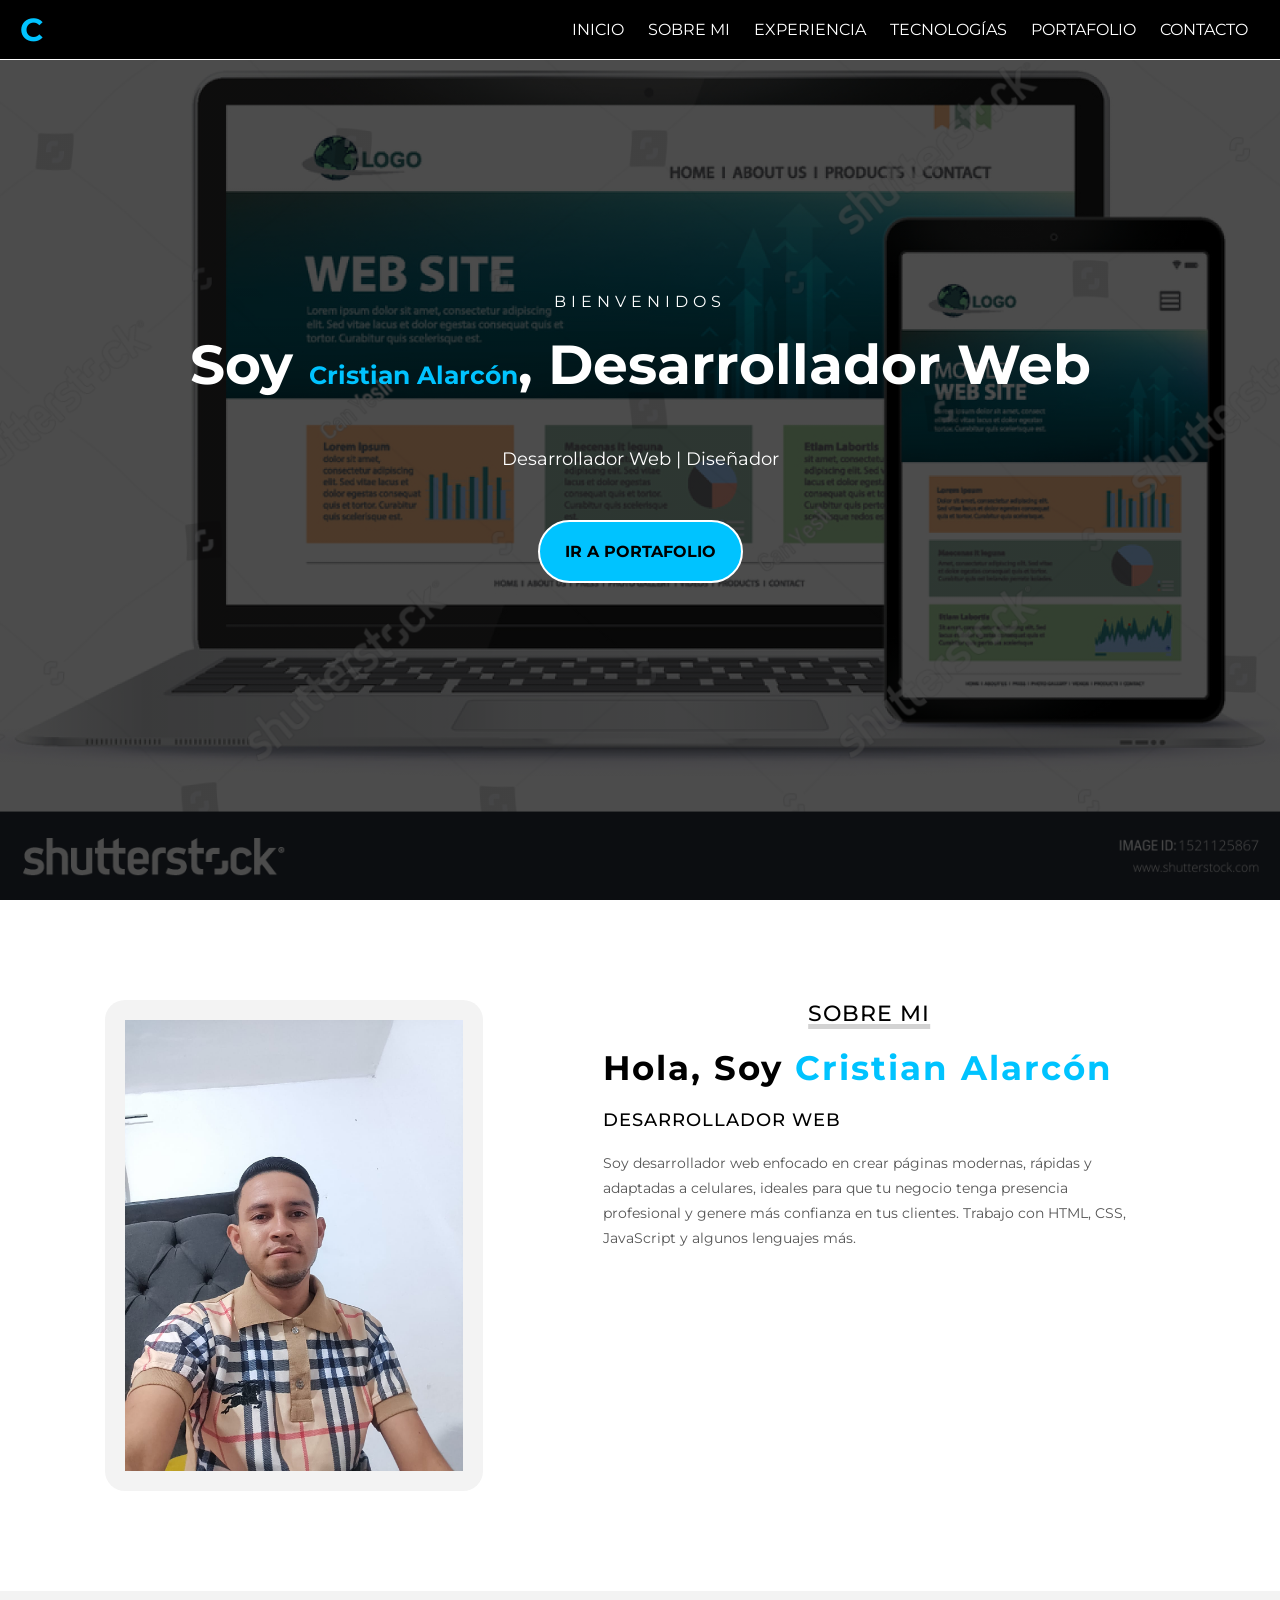
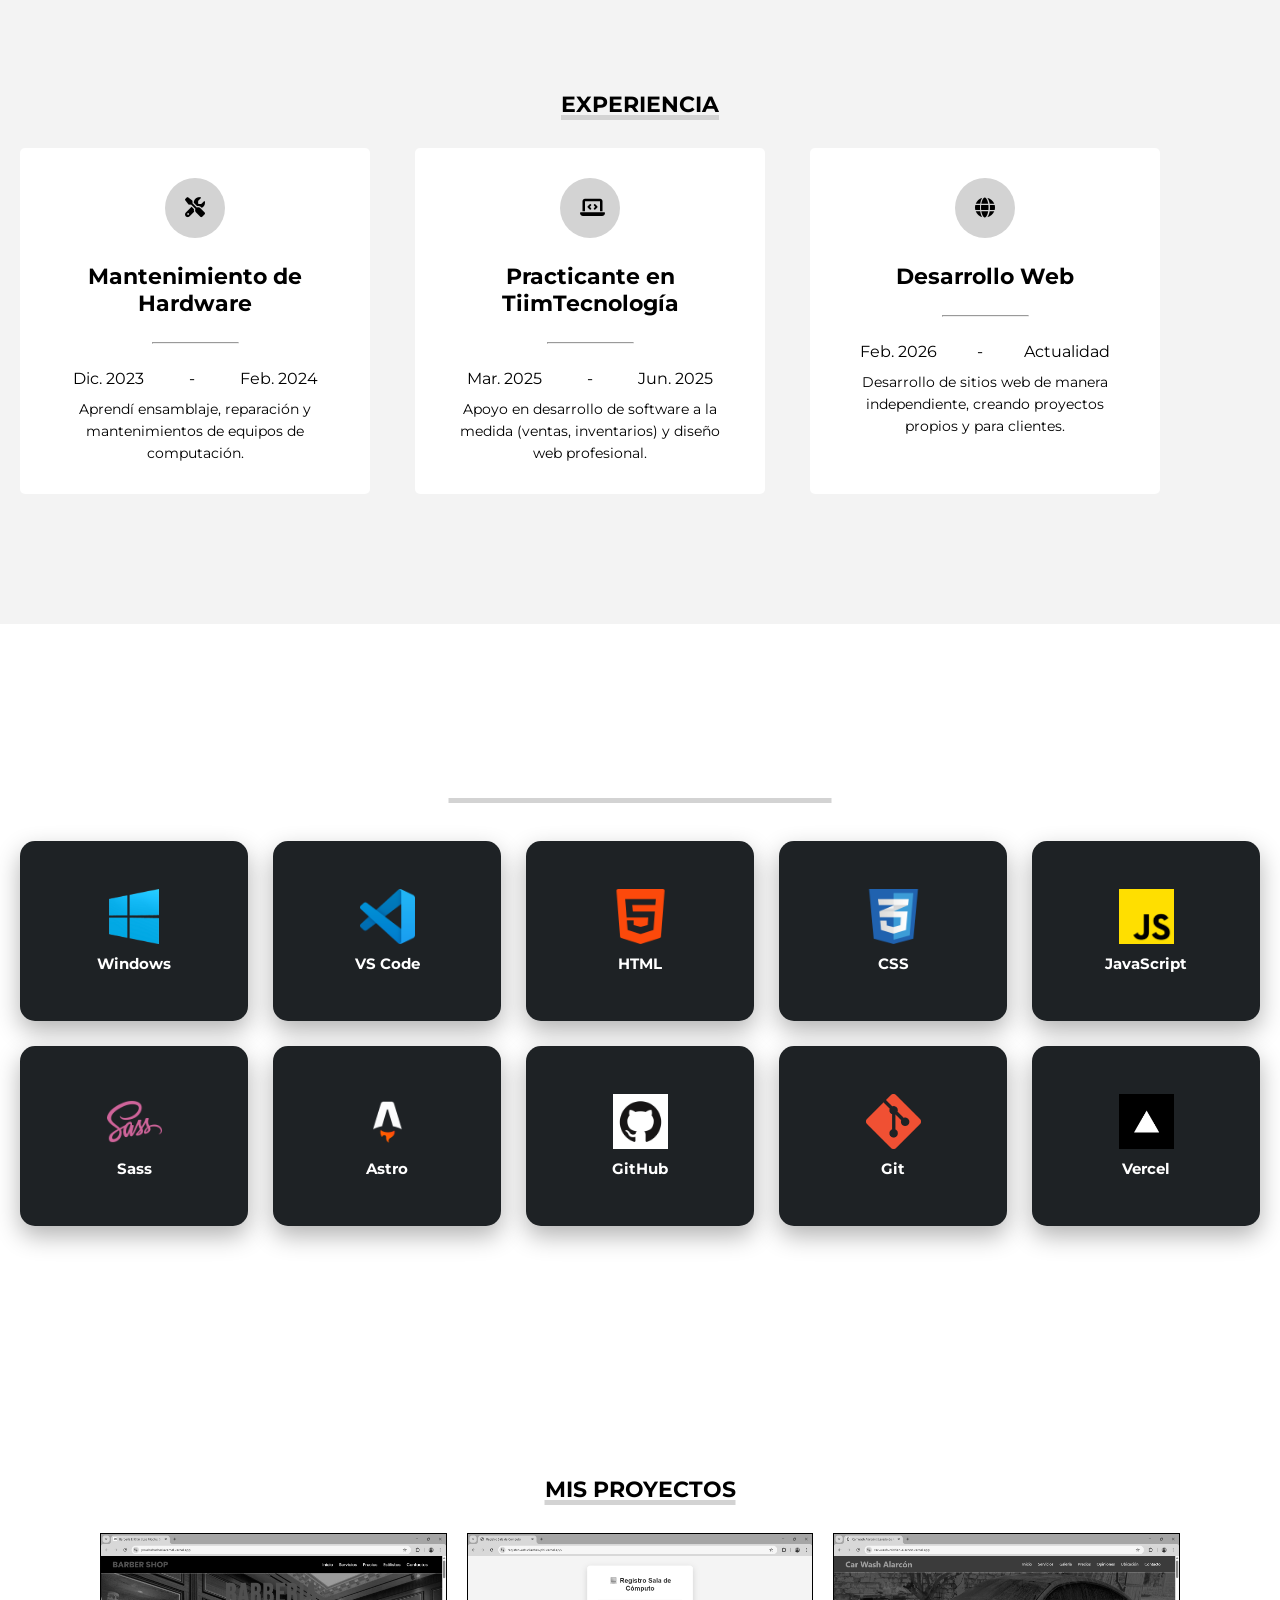
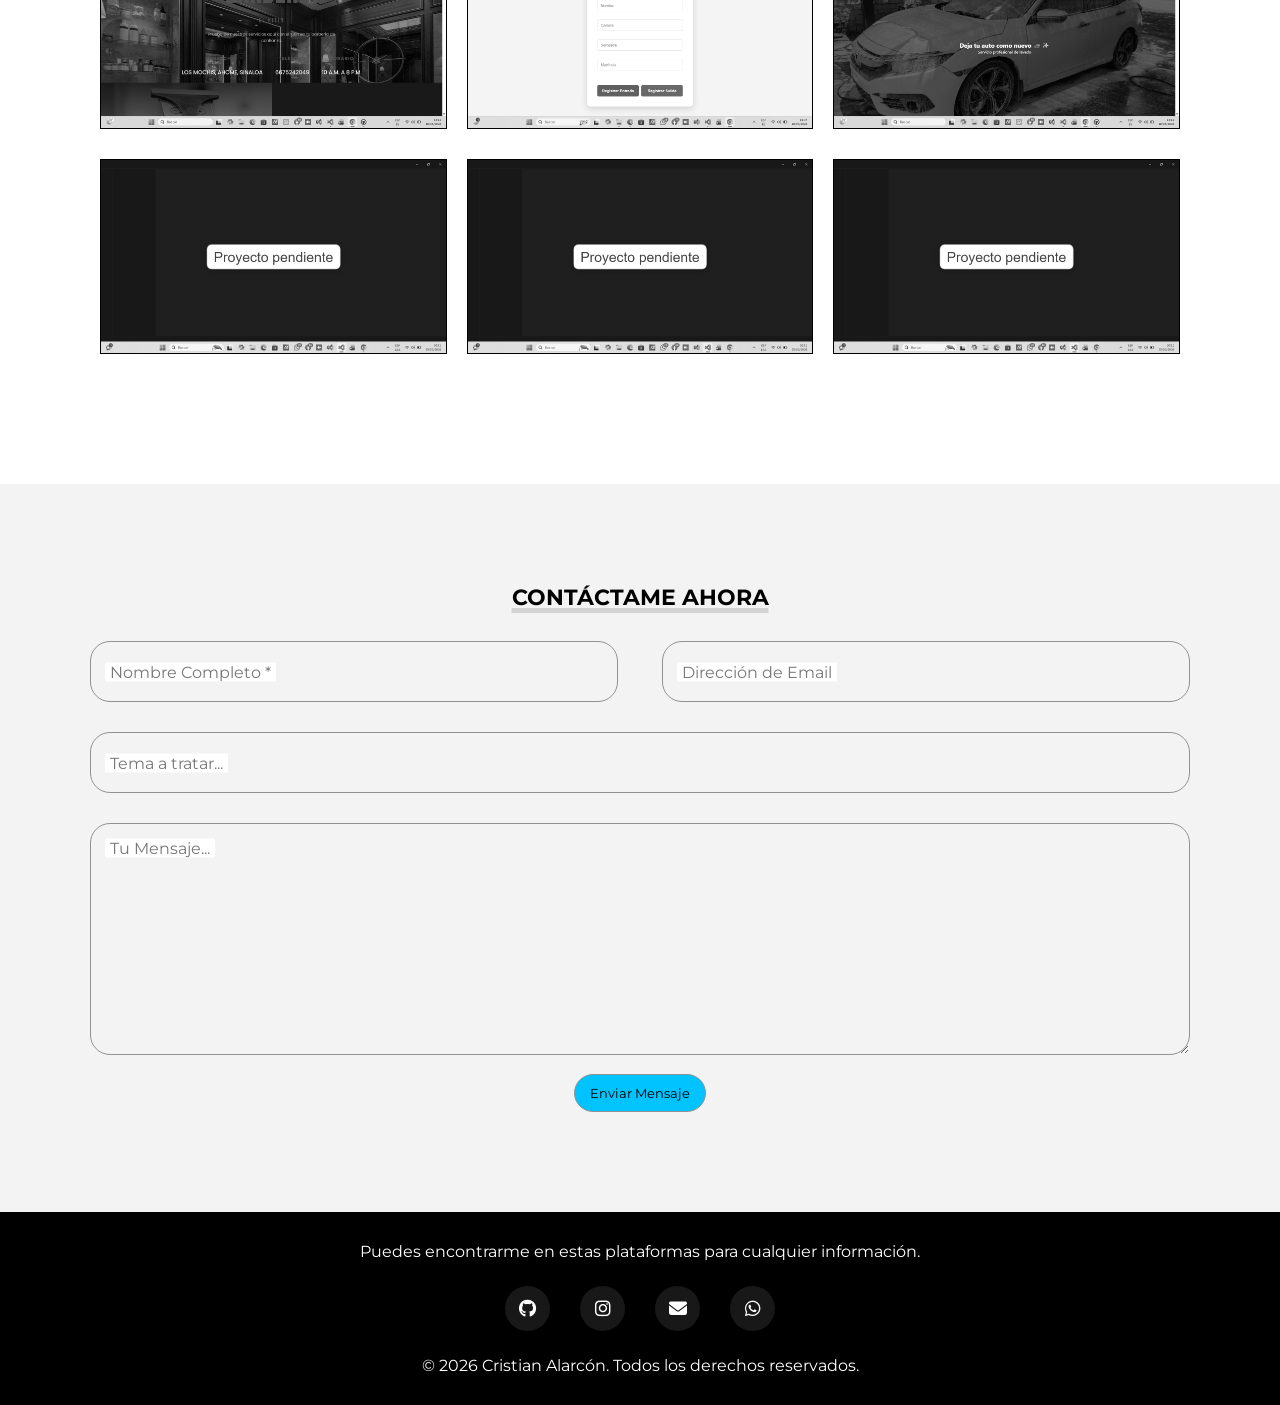
<file: index.html>
<!DOCTYPE html>
<html lang="es">

<head>
    <meta charset="UTF-8">
    <meta name="viewport" content="width=device-width, initial-scale=1.0">
    <title>Cristian Alarcón</title>
    <link rel="icon" href="assets/logo.jpg">
    <link rel="stylesheet" href="css/styles.css">
    <link rel="stylesheet" href="https://cdnjs.cloudflare.com/ajax/libs/font-awesome/6.1.1/css/all.min.css">
</head>

<body>

    <!-- ENCABEZADO -->
    <header>
        <div class="contenido-header">
            <h1>C</h1>
            <nav id="nav">
                <ul id="links">
                    <li><a href="#inicio">INICIO</a></li>
                    <li><a href="#sobremi">SOBRE MI</a></li>
                    <li><a href="#experiencias">EXPERIENCIA</a></li>
                    <li><a href="#tecnologias">TECNOLOGÍAS</a></li>
                    <li><a href="#portafolio">PORTAFOLIO</a></li>
                    <li><a href="#contacto">CONTACTO</a></li>
                </ul>
            </nav>

            <!-- Icono del menu responsive -->
            <div id="icono-nav" onclick="responsiveMenu()">
                <i class="fa-solid fa-bars"></i>
            </div>
        </div>
    </header>

    <!-- INICIO -->
    <section id="inicio" class="hero">
        <div class="presentacion">
            <p class="bienvenida">Bienvenidos</p>
            <h2>Soy <span>Cristian Alarcón</span>, Desarrollador Web</h2>
            <p class="descripcion">Desarrollador Web | Diseñador</p>
            <a href="#portafolio">Ir a Portafolio</a>
        </div>
    </section>

    <!-- SECCION SOBRE MI -->
    <section id="sobremi">
        <div class="contenedor-foto">
            <img src="images/perfil.jpg" alt="">
        </div>
        <div class="sobremi">
            <h3 class="titulo-seccion">Sobre Mi</h3>
            <h2>Hola, Soy <span>Cristian Alarcón</span> </h2>
            <h3>Desarrollador Web</h3>
            <p>Soy desarrollador web enfocado en crear páginas modernas, rápidas y adaptadas
                a celulares, ideales para que tu negocio tenga presencia profesional y genere
                más confianza en tus clientes. Trabajo con HTML, CSS, JavaScript y algunos
                lenguajes más.</p>
            <!-- <a href="#">Descargar CV</a> -->
        </div>
    </section>

    <!-- SECCION EXPERIENCIA -->
    <section id="experiencias">
        <h3 class="titulo-seccion">EXPERIENCIA</h3>
        <div class="fila">
            <div class="experiencia">
                <span class="icono"> <i class="fa-solid fa-screwdriver-wrench"></i></span>
                <h4>Mantenimiento de Hardware</h4>
                <hr>
                <ul class="experiencias-tag">
                    <li>Dic. 2023</li>
                    <li>-</li>
                    <li>Feb. 2024</li>
                </ul>
                <p>Aprendí ensamblaje, reparación y mantenimientos de equipos de computación.
                </p>
            </div>
            <div class="experiencia">
                <span class="icono"><i class="fa-solid fa-laptop-code"></i></span>
                <h4>Practicante en TiimTecnología</h4>
                <hr>
                <ul class="experiencias-tag">
                    <li>Mar. 2025</li>
                    <li>-</li>
                    <li>Jun. 2025</li>
                </ul>
                <p>Apoyo en desarrollo de software a la medida (ventas, inventarios) y diseño web profesional.
                </p>
            </div>
            <div class="experiencia">
                <span class="icono"><i class="fa-solid fa-globe"></i></span>
                <h4>Desarrollo Web</h4>
                <hr>
                <ul class="experiencias-tag">
                    <li>Feb. 2026</li>
                    <li>-</li>
                    <li>Actualidad</li>
                </ul>
                <p>Desarrollo de sitios web de manera independiente, creando proyectos propios y para clientes.
                </p>
            </div>
        </div>
    </section>

    <!-- SECCION TECNOLOGÍAS -->
    <section id="tecnologias">
        <div class="contenedor-tecnologias">
            <h3 class="titulo-seccion">TECNOLOGÍAS Y HERRAMIENTAS</h3>
            <div class="tecnologias-grid">
                <div class="tecnologia-card">
                    <img src="assets/windows.png">
                    <h3>Windows</h3>
                </div>
                <div class="tecnologia-card">
                    <img src="assets/vscode.png">
                    <h3>VS Code</h3>
                </div>
                <div class="tecnologia-card">
                    <img src="assets/html.png">
                    <h3>HTML</h3>
                </div>
                <div class="tecnologia-card">
                    <img src="assets/css.png">
                    <h3>CSS</h3>
                </div>
                <div class="tecnologia-card">
                    <img src="assets/javascript.png">
                    <h3>JavaScript</h3>
                </div>
                <div class="tecnologia-card">
                    <img src="assets/sass.png">
                    <h3>Sass</h3>
                </div>
                <div class="tecnologia-card">
                    <img src="assets/astro.png">
                    <h3>Astro</h3>
                </div>
                <div class="tecnologia-card">
                    <img src="assets/github.png">
                    <h3>GitHub</h3>
                </div>
                <div class="tecnologia-card">
                    <img src="assets/git.png">
                    <h3>Git</h3>
                </div>
                <div class="tecnologia-card">
                    <img src="assets/vercel.png">
                    <h3>Vercel</h3>
                </div>
            </div>
        </div>
    </section>

    <!-- SECCION PORTAFOLIO -->
    <section id="portafolio">
        <h3 class="titulo-seccion">Mis Proyectos</h3>
        <div class="fila">
            <div class="proyecto">
                <img src="images/barberia-web.png" alt="">
                <div class="info">
                    <h4>Barberia</h4>
                    <p>Sitio web con reservas y diseño profesional</p>
                    <a href="https://pruebabarberiavercel.vercel.app/" target="_blank" class="btn-proyecto">Ver
                        proyecto</a>
                </div>
            </div>
            <div class="proyecto">
                <img src="images/registro-web.png" alt="">
                <div class="info">
                    <h4>Sistema de Estudiantes</h4>
                    <p>CRUD con base de datos en Supabase</p>
                    <a href="https://registro-estudiantes-phi.vercel.app/" target="_blank" class="btn-proyecto">Ver
                        proyecto</a>
                </div>
            </div>
            <div class="proyecto">
                <img src="images/car-wash-web.png" alt="">
                <div class="info">
                    <h4>Car Wash</h4>
                    <p>Sitio web para servicios de autolavados</p>
                    <a href="https://car-wash-cristian-alarcon.vercel.app/" target="_blank" class="btn-proyecto">Ver
                        proyecto</a>
                </div>
            </div>
        </div>
        <div class="fila">
            <div class="proyecto">
                <img src="images/proyecto-pendiente.jpg" alt="">
                <div class="info">
                    <h4>Descripcion Proyecto</h4>
                    <p>Diseño Web</p>
                </div>
            </div>
            <div class="proyecto">
                <img src="images/proyecto-pendiente.jpg" alt="">
                <div class="info">
                    <h4>Descripcion Proyecto</h4>
                    <p>Diseño Web</p>
                </div>
            </div>
            <div class="proyecto">
                <img src="images/proyecto-pendiente.jpg" alt="">
                <div class="info">
                    <h4>Descripcion Proyecto</h4>
                    <p>Diseño Web</p>
                </div>
            </div>
        </div>
    </section>

    <!-- SECCTION CONTACTO -->
    <section id="contacto">
        <h3 class="titulo-seccion">Contáctame ahora</h3>
        <div class="contenedor-form">
            <form action="https://formsubmit.co/cristianrosario30092000@gmail.com" method="POST">
                <input type="hidden" name="_next"
                    value="https://www-portafolio-cristianalarcon.vercel.app/gracias.html">
                <input type="hidden" name="_subject" value="Nuevo mensaje desde tu portafolio">
                <input type="hidden" name="_template" value="table">
                <input type="hidden" name="_captcha" value="false">
                <input type="hidden" name="_autoresponse" value="Gracias por tu mensaje, te responderé pronto.">
                <input type="hidden" name="_replyto" value="email">

                <div class="fila mitad">

                    <div class="input-container">
                        <input type="text" name="nombre" id="nombre" placeholder=" " required>
                        <label for="nombre">Nombre Completo *</label>
                    </div>

                    <div class="input-container">
                        <input type="email" name="email" id="email" placeholder=" " required>
                        <label for="email">Dirección de Email</label>
                    </div>

                </div>

                <div class="fila">

                    <div class="input-container">
                        <input type="text" name="tema" id="tema" placeholder=" " required>
                        <label for="tema">Tema a tratar...</label>
                    </div>

                </div>

                <div class="fila">

                    <div class="input-container">
                        <textarea name="mensaje" id="mensaje" cols="30" rows="10" placeholder=" " required></textarea>
                        <label for="mensaje">Tu Mensaje...</label>
                    </div>

                </div>
                <input type="submit" value="Enviar Mensaje" class="btn-enviar">
            </form>
        </div>
    </section>

    <!-- SECCION FOOTER -->
    <footer>
        <p>Puedes encontrarme en estas plataformas para cualquier información.</p>
        <div style="margin:20px 0;">

            <a href="https://github.com/cristianrosario2026" target="_blank" rel="noopener noreferrer">
                <i class="fa-brands fa-github"></i>
            </a>

            <a href="https://instagram.com/cristianrosario30092000" target="_blank" rel="noopener noreferrer">
                <i class="fa-brands fa-instagram"></i>
            </a>

            <a href="https://mail.google.com/mail/?view=cm&fs=1&to=cristianrosario30092000@gmail.com" target="_blank"
                rel="noopener noreferrer">
                <i class="fa-solid fa-envelope"></i>
            </a>

            <a href="https://wa.me/526681516491" target="_blank" rel="noopener noreferrer">
                <i class="fa-brands fa-whatsapp"></i>
            </a>

        </div>
        <p>© 2026 Cristian Alarcón. Todos los derechos reservados.</p>
    </footer>

    <script src="js/script.js"></script>

</body>

</html>
</file>
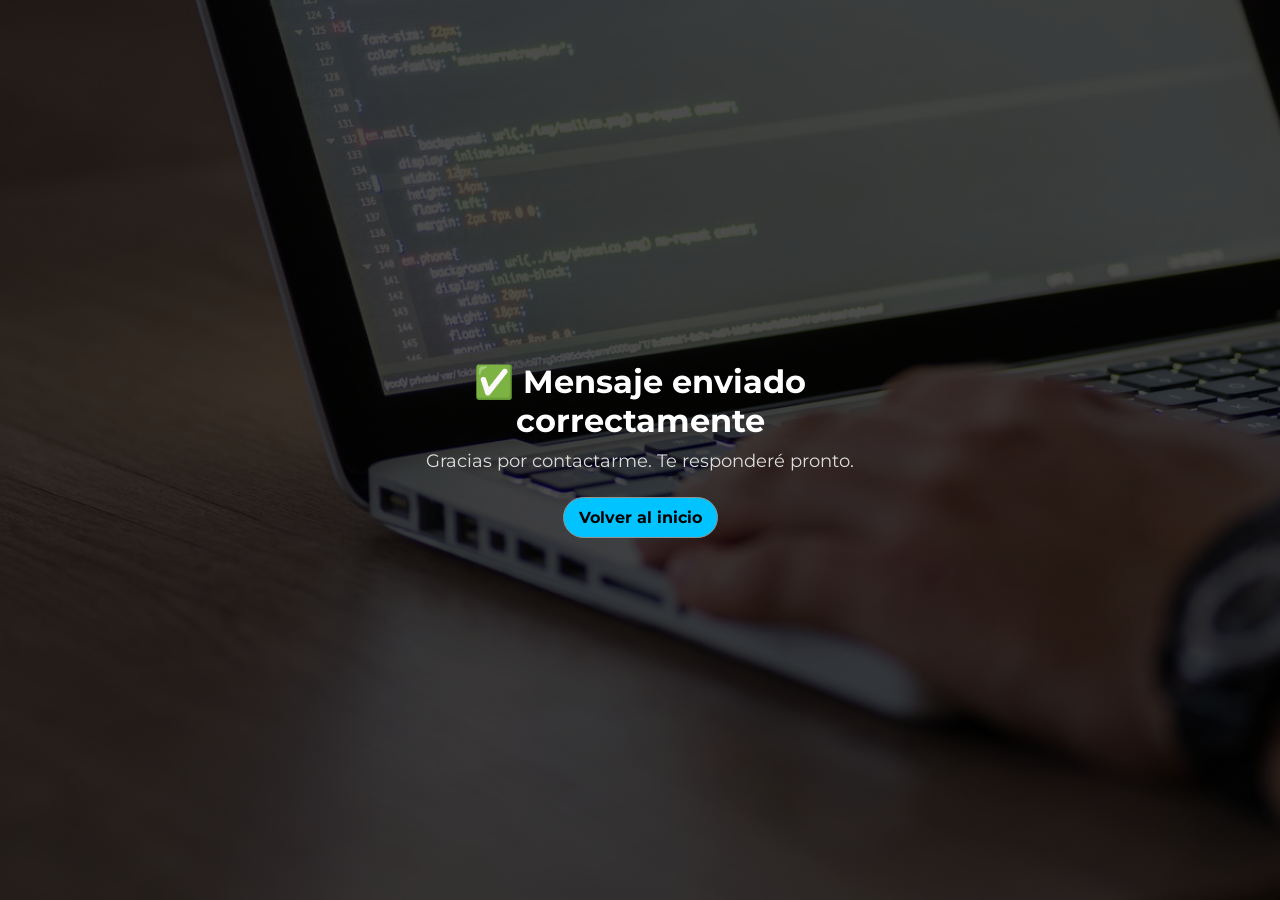
<file: pages/gracias.html>
<!DOCTYPE html>
<html lang="es">

<head>
    <meta charset="UTF-8">
    <meta name="viewport" content="width=device-width, initial-scale=1.0">
    <title>Cristian Alarcón</title>
    <link rel="icon" href="../assets/logo.jpg">
    <link rel="stylesheet" href="../css/styles.css">
</head>

<body class="pagina-gracias">
    <div class="contenido-gracias">
        
        <h1>✅ Mensaje enviado correctamente</h1>
        <p>Gracias por contactarme. Te responderé pronto.</p>
        <a href="../index.html" class="btn-enviar">Volver al inicio</a>
    </div>
    </section>
</body>

</html>
</file>
<file: css/styles.css>
@import url('https://fonts.googleapis.com/css2?family=Montserrat:wght@200;300;400;500;600&display=swap');

        * {
            margin: 0;
            padding: 0;
            box-sizing: border-box;
            font-family: 'Montserrat';
        }

        html {
            scroll-behavior: smooth;
        }

        body {
            background-color: #fff;
        }


        /* *********************/
        /*     ENCABEZADO      */
        /* *********************/

        header {
            background-color: #000;
            border-bottom: 1px solid #fff;
            position: fixed;
            width: 100%;
            z-index: 100;
            top: 0;
        }

        .contenido-header {
            max-width: 1300px;
            margin: auto;
            display: flex;
            justify-content: space-between;
            align-items: center;
            padding: 10px 20px;
        }

        .contenido-header h1 {
            text-align: center;
            color: #00c3ff;
        }

        .contenido-header nav ul {
            list-style: none;
            display: flex;
            align-items: center;
        }

        .contenido-header nav ul li a {
            text-decoration: none;
            color: #fff;
            margin: 0 12px;
            font-weight: 400;
            transition: .5s;
        }

        .contenido-header nav ul li a:hover {
            color: #00c3ff;
        }

        .contenido-header .redes a {
            text-decoration: none;
            color: #fff;
            display: inline-block;
            margin-left: 10px;
            transition: .5s;
        }

        .contenido-header .seleccionado {
            color: #00c3ff;
        }

        #icono-nav {
            color: #fff;
            display: none;
        }


        /* *********************/
        /* seccion I N I C I O */
        /* *********************/

        #inicio {
            background: linear-gradient(rgba(0, 0, 0, .7), rgba(0, 0, 0, .7)), url("../images/fondo-inicio.jpg");
            background-size: cover;
            background-position: center center;
            height: 100vh;
        }

        .presentacion {
            max-width: 1100px;
            height: 100vh;
            margin: auto;
            color: #fff;
            display: flex;
            flex-direction: column;
            align-items: center;
            justify-content: center;
        }

        .presentacion .bienvenida {
            font-size: 16px;
            margin-bottom: 20px;
            text-transform: uppercase;
            letter-spacing: 5px;
        }

        .presentacion h2 {
            font-size: 55px;
            margin-bottom: 25px;
            text-align: center;
        }

        .presentacion h2 span {
            font-size: 25px;
            color: #00c3ff;
        }

        .presentacion .descripcion {
            max-width: 700px;
            margin: 25px auto;
            font-size: 18px;
            text-align: center;
        }

        .presentacion a {
            text-decoration: none;
            display: inline-block;
            margin: 25px;
            padding: 20px 25px;
            border: 2px solid #fff;
            border-radius: 50px;
            background-color: #00c3ff;
            color: #000;
            font-weight: bold;
            text-transform: uppercase;
            transition: .5s;
        }

        .presentacion a:hover {
            background-color: #fff;
            color: #00c3ff;
        }


        /* *********************/
        /* seccion S O B R E  M I */
        /* *********************/

        #sobremi {
            max-width: 1100px;
            margin: auto;
            padding: 100px 15px;
            color: #000;
            display: flex;
        }

        .contenedor-foto {
            max-width: 400px;
            margin-right: 80px;
        }

        .contenedor-foto:hover {
            box-shadow: 5px 5px 10px #565656, -5px -5px 10px #8a8a8a;
        }

        .contenedor-foto img {
            padding: 20px;
            width: 100%;
            border-radius: 20px;
            background-color: #f3f3f3;
        }

        .sobremi {
            margin: 0 40px;
        }

        .sobremi .titulo-seccion {
            text-align: center;
            font-size: 22px;
            text-transform: uppercase;
            color: #000;
            text-decoration: underline;
            text-decoration-color: #d3d3d3;
            text-decoration-thickness: 5px;
        }

        .sobremi h2 {
            font-size: 34px;
            font-weight: bold;
            margin: 20px 0;
            letter-spacing: 2px;
        }

        .sobremi h2 span {
            color: #00c3ff;
        }

        .sobremi h3 {
            font-size: 18px;
            font-weight: 500;
            text-transform: uppercase;
            margin-bottom: 20px;
            letter-spacing: 1px;
        }

        .sobremi p {
            font-size: 14px;
            line-height: 25px;
            color: #565656;
            margin-bottom: 12px;
        }

        /*.sobremi a {
            display: inline-block;
            text-decoration: none;
            color: #000;
            border-radius: 30px;
            border: 1px solid #000;
            padding: 10px 20px;
            margin-top: 30px;
            transition: .5s;
            background-color: #00c3ff;
        }

        .sobremi a:hover {
            background-color: #fff;
            color: #00c3ff;
        }*/


        /* *********************/
        /* seccion E X P E R I E N C I A S */
        /* *********************/

        #experiencias {
            padding: 100px 15px;
            text-align: center;
            background-color: #f3f3f3;
        }

        .titulo-seccion {
            text-align: center;
            font-size: 22px;
            text-transform: uppercase;
            color: #000;
            text-decoration: underline;
            text-decoration-color: #d3d3d3;
            text-decoration-thickness: 5px;
        }

        .fila {
            display: flex;
            justify-content: space-between;
            max-width: 1150px;
            margin: 30px auto;
        }

        .fila .experiencia {
            max-width: 350px;
            background-color: #fff;
            padding: 30px;
            margin: 0 5px;
            border-radius: 5px;
            transition: .5s;
        }

        .fila .experiencia:hover {
            box-shadow: 5px 5px 10px #565656, -5px -5px 10px #8a8a8a;
        }

        .fila .experiencia .icono {
            display: inline-block;
            width: 60px;
            height: 60px;
            border-radius: 50%;
            background-color: #d3d3d3;
            padding: 20px;
            margin-bottom: 25px;
        }

        .icono i {
            font-size: 20px;
            color: #000;
        }

        .fila .experiencia h4 {
            font-size: 22px;
            margin-bottom: 25px;
        }

        .fila .experiencia hr {
            width: 30%;
            margin: auto;
            color: #000;
            margin-bottom: 25px;
        }

        .fila .experiencia ul {
            list-style: none;
            display: flex;
            justify-content: space-around;
            margin-bottom: 10px;
        }

        .fila .experiencia p {
            font-size: 14px;
            line-height: 22px;
        }

        /* *********************/
        /* seccion T E C N O L O G Í A S */
        /* *********************/

        .contenedor-tecnologias {
            background: linear-gradient(rgba(0, 0, 0, .7), rgba(0, 0, 0, .7)), url("../images/fondo-skills.jpg");
            background-attachment: fixed;
            background-repeat: no-repeat;
            background-size: cover;
            color: #000;
            background-position: center center;
            padding: 150px 0;
            text-align: center;
        }

        .contenedor-tecnologias .titulo-seccion {
            text-align: center;
            font-size: 22px;
            text-transform: uppercase;
            color: #fff;
            text-decoration: underline;
            text-decoration-color: #d3d3d3;
            text-decoration-thickness: 5px;
        }

        .tecnologias-grid {
            display: grid;
            grid-template-columns: repeat(auto-fit, minmax(220px, 1fr));
            gap: 25px;
            margin-top: 40px;
            padding: 0 20px;
        }

        .tecnologia-card {
            display: flex;
            flex-direction: column;
            justify-content: center;
            align-items: center;

            width: 100%;
            height: 180px;
            /* 🔥 tamaño fijo */

            background: #1e2225;
            border-radius: 15px;
            padding: 20px;

            text-align: center;
            transition: 0.3s;
            margin: 0 auto;

            box-shadow: 0 10px 25px rgba(0, 0, 0, 0.3);
        }

        .tecnologia-card img {
            width: 55px;
            height: 55px;
            object-fit: contain;
            /* 🔥 evita deformaciones */
            margin: 0 auto 10px auto;
            /* 🔥 centrado horizontal */
            display: block;
        }

        .tecnologia-card h3 {
            color: white;
            font-size: 15px;
            text-align: center;
        }

        .tecnologia-card:hover {
            transform: translateY(-5px);
            box-shadow: 0 0 20px rgb(252, 254, 255);
            border: 1px solid #fff;
        }


        /* *********************/
        /* seccion P O R T A F O L I O */
        /* *********************/

        #portafolio {
            max-width: 1100px;
            padding: 100px 0;
            margin: auto;
        }

        .titulo-seccion {
            text-align: center;
            font-size: 22px;
            text-transform: uppercase;
            color: #000;
            text-decoration: underline;
            text-decoration-color: #d3d3d3;
            text-decoration-thickness: 5px;
        }

        .fila {
            display: flex;
            justify-content: space-between;
            margin: 30px 0;
        }

        .fila .proyecto {
            max-width: 450px;
            border: 1px solid #000;
            margin: 0 10px;
            position: relative;
            overflow: hidden;
        }

        .fila .proyecto img {
            width: 100%;
            height: 100%;
            ;
            filter: grayscale(1);
            object-fit: cover;
            transition: .5s;
        }

        .fila .proyecto:hover img {
            filter: grayscale(0);
        }

        .fila .proyecto .info {
            position: absolute;
            left: 0px;
            background-color: rgba(0, 0, 0, 0.8);
            color: #00c3ff;
            width: 100%;
            padding: 10px;
            opacity: 0;
            bottom: -40px;
            transition: .5s;
        }

        .fila .proyecto:hover .info {
            opacity: 1;
            bottom: 0;
        }

        .btn-proyecto {
            display: block;
            margin: 10px auto 0;
            padding: 8px 15px;
            width: fit-content;
            background-color: #00c3ff;
            color: #000;
            text-decoration: none;
            border-radius: 20px;
            font-size: 14px;
            transition: 0.3s;
            text-align: center;
        }

        .btn-proyecto:hover {
            background-color: #fff;
            color: #00c3ff;
        }


        /* *********************/
        /* seccion C O N T A C T O */
        /* *********************/

        #contacto {
            padding: 100px 15px;
            background-color: #f3f3f3;
        }

        #contacto .titulo-seccion {
            margin-bottom: 20px;
            color: #000;
        }

        .contenedor-form {
            max-width: 1100px;
            margin: auto;
        }

        .contenedor-form form {
            width: 100%;
        }

        .contenedor-form .fila {
            margin-bottom: 15px;
        }

        .contenedor-form .mitad {
            display: flex;
            justify-content: space-between;
        }

        /* CONTENEDOR DEL INPUT */
        .input-container {
            position: relative;
            width: 100%;
        }

        /* INPUTS Y TEXTAREA */
        .input-container input,
        .input-container textarea {
            width: 100%;
            padding: 20px 15px;
            box-sizing: border-box;
            border-radius: 20px;
            border: 1px solid #919191;
            background: #f3f3f3;
            color: #000;
            font-size: 16px;
            outline: none;
            font-family: 'Montserrat', sans-serif;
            transition: .3s;
        }

        /* ETIQUETAS */
        .input-container label {
            position: absolute;
            left: 15px;
            top: 50%;
            transform: translateY(-50%);
            background: #fff;
            padding: 0 5px;
            color: #777;
            transition: .3s;
            pointer-events: none;
        }

        /* ETIQUETA DEL TEXTAREA */
        .input-container textarea+label {
            top: 25px;
        }

        /* EFECTO FLOTANTE */
        .input-container input:focus+label,
        .input-container textarea:focus+label,
        .input-container input:not(:placeholder-shown)+label,
        .input-container textarea:not(:placeholder-shown)+label {
            top: 0;
            transform: translateY(-50%);
            font-size: 12px;
            color: #000;
        }

        /* BORDE AL SELECCIONAR */
        .input-container input:focus,
        .input-container textarea:focus {
            border-color: #000;
        }

        /* NOMBRE Y CORREO */
        .fila.mitad .input-container {
            width: 48%;
        }

        /* TEMA Y MENSAJE */
        .fila:not(.mitad) .input-container {
            width: 100%;
        }

        /* BOTÓN */
        .btn-enviar {
            display: block;
            margin: auto;
            cursor: pointer;
            transition: .5s;
            padding: 10px 15px !important;
            background-color: #00c3ff;
            color: #000;
            border: 1px solid #919191;
            border-radius: 20px;
            font-family: 'Montserrat', sans-serif;
        }

        .btn-enviar:hover {
            background-color: #fff;
            color: #00c3ff;
        }

        /* CELULAR */
        @media screen and (max-width: 800px) {

            #contacto {
                padding: 50px 15px;
            }

            #contacto .contenedor-form .mitad {
                display: block;
            }

            #contacto .contenedor-form .mitad .input-container {
                width: 100%;
                margin-bottom: 15px;
            }
        }







        /* *********************/
        /* seccion F O O T E R */
        /* *********************/

        footer {
            background-color: #000;
            color: #fff;
            text-align: center;
            padding: 30px 0;
        }

        footer a {
            text-decoration: none;
            color: #fff;
            display: inline-block;
            margin: 5px;
            font-size: 26px;
        }

        /* ICONOS CONTENEDOR */
        footer div {
            margin: 25px 0;
            display: flex;
            justify-content: center;
            gap: 20px;
        }


        /* ICONOS */
        footer a {
            width: 45px;
            height: 45px;
            background: #181818;
            display: flex;
            align-items: center;
            justify-content: center;
            border-radius: 50%;
            text-decoration: none;
            color: #fff;
            font-size: 18px;
            transition: 0.3s;
            border: 1px solid transparent;
        }

        /* HOVER ICONOS */
        footer a:hover {
            transform: translateY(-5px);
            border: 1px solid #fff;
        }

        /* GitHub */
        footer a:nth-child(1):hover {
            background: #7c7c7c;
        }

        /* Instagram */
        footer a:nth-child(2):hover {
            background: #e1306c;
        }

        /* Email */
        footer a:nth-child(3):hover {
            background: #1b9fc7;
        }

        /* WhatsApp */
        footer a:nth-child(4):hover {
            background: #25d366;
        }



        /* ============================= */
        /* PAGINA GRACIAS */
        /* ============================= */

        .pagina-gracias {
            min-height: 100vh;
            display: flex;
            justify-content: center;
            align-items: center;
            text-align: center;
            background: linear-gradient(rgba(0, 0, 0, .7), rgba(0, 0, 0, .7)),
                url("../images/fondo-skills.jpg");
            background-size: cover;
            background-position: center;
        }

        /* CONTENIDO */
        .pagina-gracias .contenido-gracias {
            color: #fff;
            max-width: 600px;
            padding: 20px;
            animation: aparecer 0.6s ease;
        }

        /* TEXTO */
        .pagina-gracias h1 {
            font-size: 32px;
            margin-bottom: 10px;
        }

        .pagina-gracias p {
            font-size: 18px;
            margin-bottom: 25px;
            color: #ddd;
        }

        /* BOTON */
        .pagina-gracias .btn-enviar {
            display: inline-block;
            padding: 12px 25px;
            border-radius: 30px;
            text-decoration: none;
            color: #000;
            background: #00c3ff;
            transition: 0.3s;
            font-weight: bold;
        }

        .pagina-gracias .btn-enviar:hover {
            background: #fff;
            color: #00c3ff;
        }

        /* ANIMACION */
        @keyframes aparecer {
            from {
                opacity: 0;
                transform: translateY(30px);
            }

            to {
                opacity: 1;
                transform: translateY(0);
            }
        }


        /* *********************/
        /* seccion R E S P O N S I V E */
        /* *********************/

        /* ============================= */
        /* 📱 TABLET (hasta 1024px) */
        /* ============================= */
        @media screen and (max-width: 1024px) {

            /* SOBRE MI */
            #sobremi {
                flex-direction: column;
                text-align: center;
            }

            #sobremi .contenedor-foto {
                margin: auto;
                margin-bottom: 20px;
            }

            /* EXPERIENCIAS */
            #experiencias .fila {
                flex-wrap: wrap;
                justify-content: center;
            }

            #experiencias .fila .experiencia {
                width: 45%;
                margin: 10px;
            }

            /* PORTAFOLIO */
            #portafolio .fila {
                flex-wrap: wrap;
                justify-content: center;
            }

            #portafolio .fila .proyecto {
                width: 45%;
                margin: 10px;
            }
        }


        /* ============================= */
        /* 📱 CELULAR (hasta 800px) */
        /* ============================= */
        @media screen and (max-width: 800px) {

            nav {
                display: none;
            }

            nav.responsive {
                display: block;
                background-color: rgba(0, 0, 0, .9);
                width: 100%;
                position: absolute;
                top: 60px;
                left: 0;
                padding: 10px 0;
            }

            nav.responsive ul {
                display: block !important;
                text-align: center;
            }

            nav.responsive ul li {
                margin: 10px 0;
            }

            #icono-nav {
                display: block;
                font-size: 25px;
                cursor: pointer;
            }

            /* INICIO */
            #inicio .contenido .presentacion h2 {
                font-size: 30px;
            }

            /* SOBRE MI */
            #sobremi {
                padding: 50px 15px;
                display: block;
            }

            #sobremi .contenedor-foto {
                max-width: 200px;
                margin: auto;
            }

            #sobremi .contenedor-foto img {
                padding: 8px;
            }

            #sobremi .sobremi {
                margin: 0;
            }

            #sobremi .sobremi h2 {
                font-size: 25px;
                text-align: center;
            }

            /* EXPERIENCIAS */
            #experiencias .fila {
                flex-direction: column;
                align-items: center;
            }

            #experiencias .fila .experiencia {
                width: 90%;
                margin: 10px 0;
            }

            /* SKILLS */
            .contenedor-skills {
                padding: 50px 20px;
            }

            .skills-grid {
                grid-template-columns: repeat(2, 1fr);
                gap: 15px;
            }

            /* PORTAFOLIO */
            #portafolio {
                padding: 50px 0;
            }

            #portafolio .fila {
                flex-direction: column;
                align-items: center;
            }

            #portafolio .fila .proyecto {
                width: 90%;
                margin: 10px 0;
            }

            /* CONTACTO */
            #contacto {
                padding: 50px 15px;
            }

            #contacto .contenedor-form .mitad {
                display: block;
            }

            #contacto .contenedor-form .mitad input {
                width: 100%;
                margin-bottom: 15px;
            }
        }




        /* ============================= */
        /* 📱 CELULAR PEQUEÑO (hasta 500px) */
        /* ============================= */
        @media screen and (max-width: 500px) {

            #inicio .contenido .presentacion h2 {
                font-size: 24px;
            }

            #inicio .contenido .presentacion p {
                font-size: 14px;
            }

            .skills-grid {
                grid-template-columns: 1fr;
            }
        }

        img {
            max-width: 100%;
            height: auto;
            display: block;
        }
</file>
